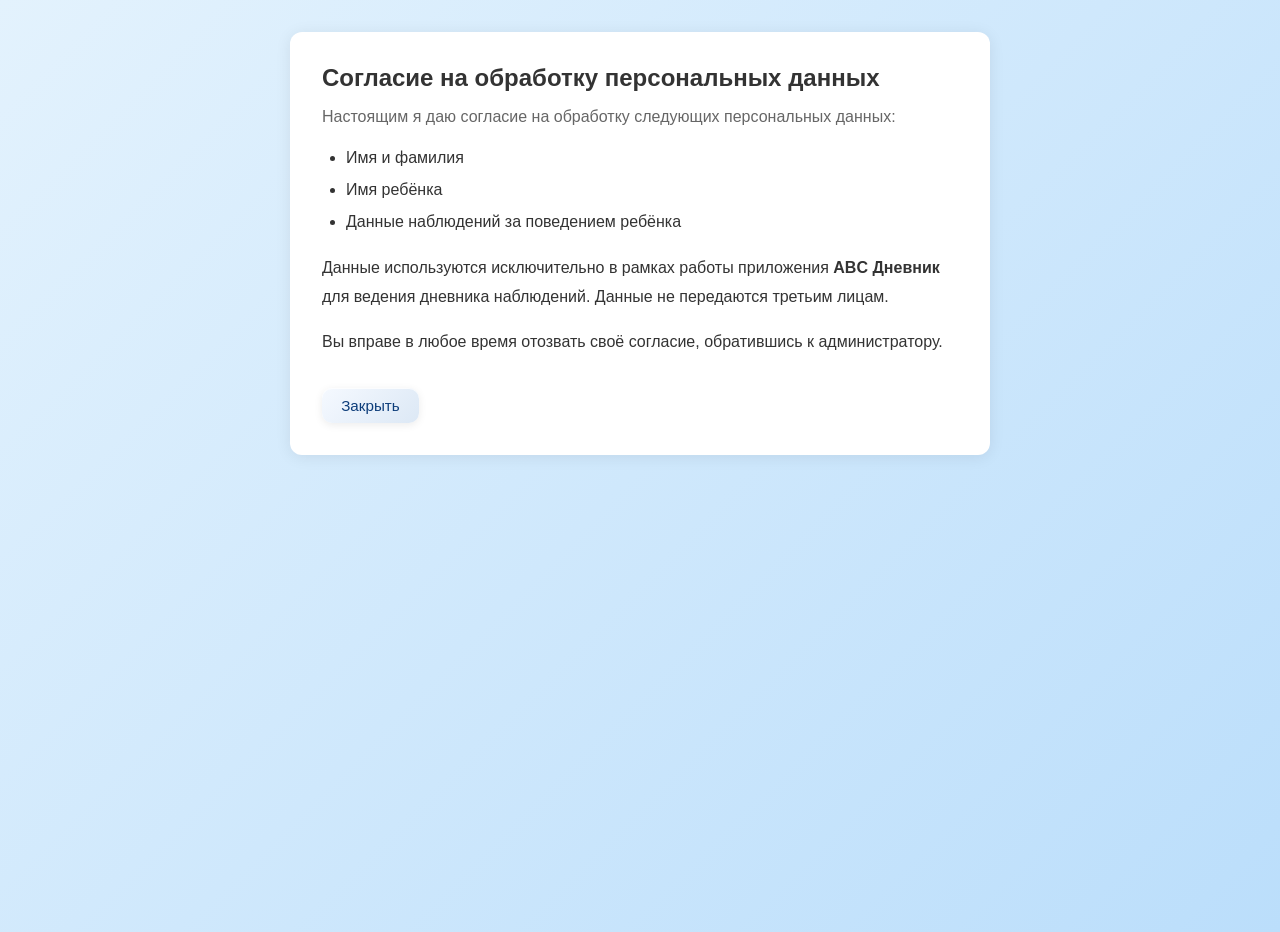
<file: templates/consent.html>
<!DOCTYPE html>
<html lang="ru">
<head>
<meta charset="UTF-8">
<meta name="viewport" content="width=device-width, initial-scale=1.0">
<title>Согласие на обработку персональных данных</title>
<link rel="stylesheet" href="/static/style.css?v=3">
</head>
<body>
<div class="container" style="max-width:700px; margin:2rem auto; background:white; padding:2rem; border-radius:12px; box-shadow:0 2px 16px rgba(0,0,0,0.08);">
  <h2>Согласие на обработку персональных данных</h2>
  <p style="color:#666; margin:1rem 0;">Настоящим я даю согласие на обработку следующих персональных данных:</p>
  <ul style="margin:1rem 0 1rem 1.5rem; line-height:2;">
    <li>Имя и фамилия</li>
    <li>Имя ребёнка</li>
    <li>Данные наблюдений за поведением ребёнка</li>
  </ul>
  <p style="line-height:1.8;">Данные используются исключительно в рамках работы приложения <strong>ABC Дневник</strong> для ведения дневника наблюдений. Данные не передаются третьим лицам.</p>
  <p style="line-height:1.8; margin-top:1rem;">Вы вправе в любое время отозвать своё согласие, обратившись к администратору.</p>
  <div style="margin-top:2rem;"><button onclick="window.close()" class="btn btn-secondary">Закрыть</button></div>
</div>
</body>
</html>
</file>
<file: static/style.css>
* { box-sizing: border-box; margin: 0; padding: 0; }
body { font-family: -apple-system, BlinkMacSystemFont, 'Segoe UI', sans-serif; background: linear-gradient(135deg, #E3F2FD 0%, #BBDEFB 100%); min-height: 100vh; color: #333; }

/* Navbar */
.navbar { background: linear-gradient(90deg, #90CAF9 0%, #64B5F6 100%); color: #0D3D7A; padding: 0.8rem 1.5rem; display: flex; align-items: center; gap: 1.5rem; flex-wrap: nowrap; position: sticky; top: 0; z-index: 100; box-shadow: 0 2px 12px rgba(100,181,246,0.3); backdrop-filter: blur(8px); }
.nav-brand { font-size: 1.2rem; font-weight: 700; }
.nav-links { display: flex; gap: 1rem; flex: 1; }
.nav-links a { color: rgba(255,255,255,0.85); text-decoration: none; padding: 0.3rem 0.6rem; border-radius: 4px; transition: background 0.2s; }
.nav-links a:hover { background: rgba(255,255,255,0.15); color: white; }
.nav-user { color: rgba(255,255,255,0.7); font-size: 0.9rem; }
.btn-logout { background: rgba(255,255,255,0.15) !important; }

/* Container */
.container { max-width: 960px; margin: 0 auto; padding: 1.5rem; }
body > main { padding-top: 0.5rem; }

/* Login */
.login-wrap { min-height: 100vh; display: flex; align-items: center; justify-content: center; background: linear-gradient(135deg, #e0f7ff 0%, #b3e5fc 30%, #81d4fa 60%, #4fc3f7 100%); }
.login-box { background: rgba(255,255,255,0.75); backdrop-filter: blur(16px); -webkit-backdrop-filter: blur(16px); border-radius: 20px; padding: 2.5rem; width: 100%; max-width: 420px; box-shadow: 0 8px 32px rgba(79,195,247,0.18), 0 2px 8px rgba(0,0,0,0.08); border: 1px solid rgba(255,255,255,0.6); }
.login-box h1 { text-align: center; color: #0D3D7A; margin-bottom: 0.5rem; font-size: 1.8rem; }
.subtitle { text-align: center; color: #888; margin-bottom: 1.5rem; font-size: 0.95rem; }

/* Buttons */
.btn { display: inline-block; padding: 0.55rem 1.2rem; border-radius: 10px; border: none; cursor: pointer; font-size: 0.95rem; text-decoration: none; transition: all 0.18s; font-weight: 500; box-shadow: 0 2px 8px rgba(0,0,0,0.10), inset 0 1px 0 rgba(255,255,255,0.3); }
.btn-primary { background: linear-gradient(135deg, #42A5F5 0%, #1565C0 100%); color: white; box-shadow: 0 4px 15px rgba(21,101,192,0.35), inset 0 1px 0 rgba(255,255,255,0.2); }
.btn-primary:hover { background: linear-gradient(135deg, #1E88E5 0%, #0D47A1 100%); box-shadow: 0 6px 20px rgba(21,101,192,0.45); transform: translateY(-1px); }
.btn-primary:active { transform: translateY(1px); box-shadow: 0 2px 8px rgba(21,101,192,0.3); }
.btn-secondary { background: linear-gradient(135deg, #f5f9ff 0%, #dce8f5 100%); color: #0D3D7A; box-shadow: 0 2px 8px rgba(0,0,0,0.08), inset 0 1px 0 rgba(255,255,255,0.8); }
.btn-secondary:hover { background: linear-gradient(135deg, #e3f2fd 0%, #bbdefb 100%); transform: translateY(-1px); box-shadow: 0 4px 12px rgba(79,195,247,0.2); }
.btn-secondary:active { transform: translateY(1px); }
.btn-danger { background: linear-gradient(135deg, #ef5350 0%, #b71c1c 100%); color: white; box-shadow: 0 4px 15px rgba(183,28,28,0.3), inset 0 1px 0 rgba(255,255,255,0.2); }
.btn-danger:hover { background: linear-gradient(135deg, #e53935 0%, #b71c1c 100%); transform: translateY(-1px); box-shadow: 0 6px 20px rgba(183,28,28,0.4); }
.btn-danger:active { transform: translateY(1px); }
.btn-warning { background: linear-gradient(135deg, #FFB74D 0%, #E65100 100%); color: white; box-shadow: 0 4px 15px rgba(230,81,0,0.3), inset 0 1px 0 rgba(255,255,255,0.2); }
.btn-warning:hover { transform: translateY(-1px); box-shadow: 0 6px 20px rgba(230,81,0,0.4); }
.btn-warning:active { transform: translateY(1px); }
.btn-success { background: linear-gradient(135deg, #66BB6A 0%, #1B5E20 100%); color: white; box-shadow: 0 4px 15px rgba(27,94,32,0.3), inset 0 1px 0 rgba(255,255,255,0.2); }
.btn-success:hover { transform: translateY(-1px); box-shadow: 0 6px 20px rgba(27,94,32,0.4); }
.btn-success:active { transform: translateY(1px); }
.btn-full { width: 100%; text-align: center; padding: 0.75rem; }
.btn-sm { padding: 0.3rem 0.7rem; font-size: 0.85rem; }

/* Forms */
.form-group { margin-bottom: 1rem; }
.form-group label { display: block; margin-bottom: 0.4rem; font-weight: 500; font-size: 0.9rem; color: #555; }
.form-group input, .form-group textarea, .form-group select { width: 100%; padding: 0.6rem 0.9rem; border: 1.5px solid #d0d8e4; border-radius: 6px; font-size: 0.95rem; transition: border-color 0.2s; }
.form-group input:focus, .form-group textarea:focus { border-color: #2d6a9f; outline: none; }
.form-row { display: grid; grid-template-columns: repeat(auto-fit, minmax(180px, 1fr)); gap: 1rem; }

/* Alerts */
.alert { padding: 0.9rem 1.2rem; border-radius: 6px; margin-bottom: 1rem; line-height: 1.6; }
.alert-error { background: #fde8e8; color: #c0392b; border-left: 4px solid #e74c3c; }
.alert-success { background: #e8f8f0; color: #1a7a40; border-left: 4px solid #27ae60; }

/* Page header */
.page-header { display: flex; align-items: center; justify-content: space-between; margin-bottom: 1.5rem; flex-wrap: wrap; gap: 0.5rem; }
.page-header h2 { font-size: 1.4rem; }

/* Cards */
.card { background: rgba(255,255,255,0.75); backdrop-filter: blur(12px); -webkit-backdrop-filter: blur(12px); border-radius: 16px; padding: 1.5rem; margin-bottom: 1.5rem; box-shadow: 0 8px 32px rgba(79,195,247,0.13), 0 2px 8px rgba(0,0,0,0.06); border: 1px solid rgba(255,255,255,0.65); }
.card h3 { margin-bottom: 1rem; color: #2d6a9f; }

/* Filter form */
.filter-form { display: flex; gap: 0.5rem; margin-bottom: 1.5rem; flex-wrap: wrap; }
.filter-form input { flex: 1; min-width: 200px; padding: 0.55rem 0.9rem; border: 1.5px solid #d0d8e4; border-radius: 6px; }

/* Observation cards */
.obs-list { display: flex; flex-direction: column; gap: 1rem; }
.obs-card { background: rgba(255,255,255,0.72); backdrop-filter: blur(12px); -webkit-backdrop-filter: blur(12px); border-radius: 16px; padding: 1.2rem; box-shadow: 0 8px 32px rgba(79,195,247,0.15), 0 2px 8px rgba(0,0,0,0.07); border-left: 4px solid #42A5F5; border: 1px solid rgba(255,255,255,0.7); border-left: 4px solid #42A5F5; transition: transform 0.2s, box-shadow 0.2s; }
.obs-card:hover { transform: translateY(-3px); box-shadow: 0 16px 40px rgba(79,195,247,0.22), 0 4px 12px rgba(0,0,0,0.08); }
.obs-header { display: flex; justify-content: space-between; align-items: center; margin-bottom: 0.4rem; }
.obs-child { font-weight: 600; font-size: 1rem; }
.obs-date { color: #888; font-size: 0.9rem; }
.obs-place { color: #666; font-size: 0.9rem; margin-bottom: 0.8rem; }
.obs-abc { display: grid; grid-template-columns: repeat(3, 1fr); gap: 0.5rem; margin-bottom: 0.8rem; }
.abc-block { padding: 0.7rem; border-radius: 6px; font-size: 0.88rem; }
.a-block { background: #fff3e0; }
.b-block { background: #e8f4fd; }
.c-block { background: #e8f8f0; }
.abc-label { font-weight: 700; font-size: 1rem; display: block; margin-bottom: 0.3rem; }
.obs-actions { display: flex; gap: 0.5rem; }

/* New observation form */
.obs-form { max-width: 800px; }
.abc-fields { display: flex; flex-direction: column; gap: 1rem; margin: 1rem 0; }
.abc-field-block { padding: 1.2rem; border-radius: 10px; }
.a-bg { background: #fff8ec; border-left: 4px solid #f39c12; }
.b-bg { background: #eaf4fd; border-left: 4px solid #2d6a9f; }
.c-bg { background: #eafaf1; border-left: 4px solid #27ae60; }
.abc-field-label { font-weight: 700; font-size: 1rem; margin-bottom: 0.2rem; }
.abc-field-hint { font-size: 0.85rem; color: #777; margin-bottom: 0.6rem; }
.voice-row { display: flex; gap: 0.5rem; align-items: flex-start; }
.voice-row textarea { flex: 1; min-height: 100px; }
.btn-voice { background: white; border: 2px solid #2d6a9f; border-radius: 8px; padding: 0.5rem 0.7rem; font-size: 1.3rem; cursor: pointer; transition: all 0.2s; flex-shrink: 0; height: 42px; }
.btn-voice:hover { background: #2d6a9f; }
.btn-voice.recording { background: #e74c3c; border-color: #e74c3c; animation: pulse 1s infinite; }
.form-actions { display: flex; gap: 0.8rem; margin-top: 1.2rem; }

/* Voice status */
.voice-status { position: fixed; bottom: 1.5rem; left: 50%; transform: translateX(-50%); background: #2d6a9f; color: white; padding: 0.7rem 1.5rem; border-radius: 30px; font-size: 0.95rem; box-shadow: 0 4px 16px rgba(0,0,0,0.2); z-index: 1000; }

/* Admin */
.admin-cards { display: grid; grid-template-columns: repeat(auto-fit, minmax(200px, 1fr)); gap: 1rem; }
.admin-card { background: white; border-radius: 10px; padding: 2rem; text-align: center; text-decoration: none; color: #333; box-shadow: 0 2px 8px rgba(0,0,0,0.06); transition: transform 0.2s, box-shadow 0.2s; }
.admin-card:hover { transform: translateY(-2px); box-shadow: 0 6px 20px rgba(0,0,0,0.1); }
.admin-card-icon { font-size: 2.5rem; margin-bottom: 0.5rem; }
.admin-card-title { font-weight: 600; font-size: 1.1rem; }
.admin-card-count { color: #2d6a9f; font-size: 1.3rem; font-weight: 700; margin-top: 0.3rem; }

/* Table */
.data-table { width: 100%; border-collapse: collapse; font-size: 0.92rem; }
.data-table th { background: #f0f4f8; padding: 0.7rem 0.9rem; text-align: left; font-weight: 600; border-bottom: 2px solid #d0d8e4; }
.data-table td { padding: 0.7rem 0.9rem; border-bottom: 1px solid #eee; vertical-align: middle; }
.row-blocked { opacity: 0.6; }
.badge { padding: 0.2rem 0.6rem; border-radius: 20px; font-size: 0.82rem; font-weight: 500; }
.badge-green { background: #e8f8f0; color: #1a7a40; }
.badge-red { background: #fde8e8; color: #c0392b; }

/* Inline form */
.inline-form { display: flex; gap: 0.5rem; flex-wrap: wrap; }
.inline-form input { flex: 1; min-width: 200px; padding: 0.55rem 0.9rem; border: 1.5px solid #d0d8e4; border-radius: 6px; font-size: 0.95rem; }

/* Empty state */
.empty-state { text-align: center; padding: 3rem; color: #888; }
.empty-state p { font-size: 1.1rem; margin-bottom: 1rem; }

/* Pulse animation */
@keyframes pulse { 0%, 100% { opacity: 1; } 50% { opacity: 0.6; } }

/* Engine selector */
.engine-selector { display: flex; align-items: center; gap: 0.5rem; margin-bottom: 1rem; padding: 0.8rem 1rem; background: #f0f4f8; border-radius: 8px; flex-wrap: wrap; }
.engine-label { font-weight: 500; color: #555; margin-right: 0.5rem; }
.engine-btn { padding: 0.4rem 0.8rem; border: 1.5px solid #d0d8e4; border-radius: 6px; background: white; cursor: pointer; font-size: 0.9rem; transition: all 0.2s; }
.engine-btn:hover { border-color: #2d6a9f; }
.engine-btn.active { background: #2d6a9f; color: white; border-color: #2d6a9f; }

/* Mobile */
@media (max-width: 600px) {
  .obs-abc { grid-template-columns: 1fr; }
  .navbar { flex-direction: column; align-items: flex-start; }
  .nav-links { flex-wrap: wrap; }
  .engine-selector { flex-direction: column; align-items: flex-start; }
}

.btn-edit {
    background: #f0a500;
    color: #fff;
    border: none;
}
.btn-edit:hover {
    background: #d4920a;
}


/* Consent checkbox */
.consent-wrap { margin: 0.8rem 0; }
.consent-label { display: flex; align-items: flex-start; gap: 0.6rem; cursor: pointer; font-size: 0.92rem; color: #555; line-height: 1.5; }
.consent-label input[type="checkbox"] { margin-top: 2px; width: 18px; height: 18px; flex-shrink: 0; accent-color: #1976D2; cursor: pointer; }
.consent-label a { color: #1976D2; }

/* Clear button */
.btn-clear { background: white; border: 2px solid #ef5350; color: #ef5350; font-size: 1.2rem; font-weight: 700; line-height: 1; }
.btn-clear:hover { background: #ef5350; color: white; border-color: #ef5350; transform: scale(1.1); }

@media (max-width: 600px) {
  .voice-row { flex-wrap: wrap; }
  .voice-row textarea { min-height: 130px; }
  .btn-voice { width: 44px; height: 44px; font-size: 1.4rem; }
  .btn-clear { width: 44px; height: 44px; font-size: 1.3rem; }
  .voice-row .btn-voice, .voice-row .btn-clear {
    flex: 0 0 44px;
  }
  /* Стек кнопок вертикально */
  .voice-row > button { align-self: flex-start; }
  .btn-clear { margin-top: 4px; }
}

/* Voice buttons wrapper */
.voice-btns { display: flex; flex-direction: column; gap: 4px; flex-shrink: 0; }
@media (min-width: 601px) {
  .voice-btns { flex-direction: row; }
}

/* Scroll to top button */
.scroll-top {
  position: fixed;
  bottom: 2rem;
  right: 1.5rem;
  width: 48px;
  height: 48px;
  border-radius: 50%;
  background: linear-gradient(135deg, #42A5F5 0%, #1565C0 100%);
  color: white;
  border: none;
  font-size: 1.4rem;
  font-weight: 700;
  cursor: pointer;
  box-shadow: 0 4px 16px rgba(21,101,192,0.4);
  opacity: 0;
  pointer-events: none;
  transition: opacity 0.3s, transform 0.2s, box-shadow 0.2s;
  z-index: 999;
  line-height: 1;
}
.scroll-top:hover {
  transform: translateY(-3px);
  box-shadow: 0 8px 24px rgba(21,101,192,0.5);
}

/* ===== MOBILE NAV ===== */
.nav-mobile-right { display: none; align-items: center; gap: 0.7rem; margin-left: auto; }
.nav-user-mobile { font-weight: 600; color: #0D3D7A; font-size: 0.9rem; }
.burger-btn {
  background: rgba(255,255,255,0.5);
  border: 1.5px solid rgba(13,61,122,0.2);
  color: #0D3D7A;
  font-size: 1.4rem;
  width: 40px; height: 40px;
  border-radius: 8px;
  cursor: pointer;
  display: flex; align-items: center; justify-content: center;
  transition: background 0.2s;
}
.burger-btn:hover { background: rgba(255,255,255,0.75); }

.mobile-menu {
  display: none;
  flex-direction: column;
  background: linear-gradient(135deg, #BBDEFB 0%, #90CAF9 100%);
  border-bottom: 2px solid rgba(13,61,122,0.1);
  box-shadow: 0 4px 16px rgba(13,61,122,0.12);
  z-index: 99;
  position: sticky;
  top: 56px;
}
.mobile-menu.open { display: flex; }
.mobile-menu a {
  padding: 1rem 1.5rem;
  color: #0D3D7A;
  font-weight: 600;
  font-size: 1rem;
  text-decoration: none;
  border-bottom: 1px solid rgba(13,61,122,0.08);
  transition: background 0.15s;
}
.mobile-menu a:hover { background: rgba(255,255,255,0.4); }
.mobile-menu .mobile-logout { color: #b71c1c; }

@media (max-width: 600px) {
  .nav-links { display: none !important; }
  .nav-user { display: none !important; }
  .nav-mobile-right { display: flex !important; align-items: center; gap: 0.5rem; }
  .navbar {
    display: flex !important;
    flex-direction: row !important;
    flex-wrap: nowrap !important;
    justify-content: space-between !important;
    align-items: center !important;
    padding: 0.6rem 1rem !important;
  }
  .nav-brand { font-size: 0.95rem; white-space: nowrap; flex-shrink: 0; }
  .nav-user-mobile { font-size: 0.78rem; white-space: nowrap; overflow: hidden; text-overflow: ellipsis; max-width: 100px; }
}

.alert-warning { background: #FFF8E1; color: #E65100; border: 1px solid #FFE082; border-radius: 8px; padding: 0.8rem 1rem; margin-bottom: 1rem; font-size: 0.95rem; }
</file>
